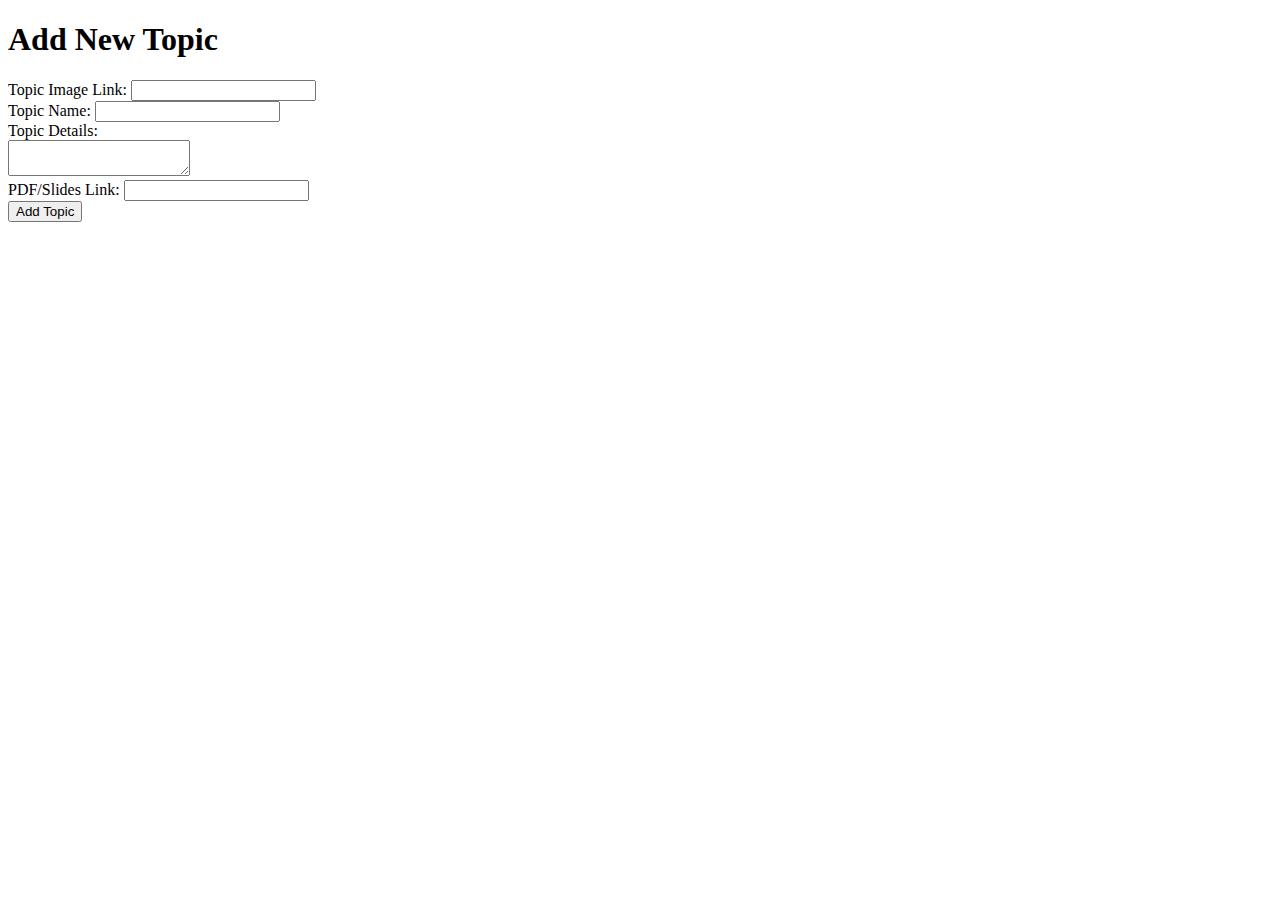
<file: templates/admin.html>
<!DOCTYPE html>
<html>
<head>
    <!-- Add your head section content here -->
</head>
<body>
    <!-- Add your admin page content here -->
    <h1>Add New Topic</h1>
    <form method="POST" action="{{ url_for('admin_page') }}">
        <label for="topicImage">Topic Image Link:</label>
        <input type="text" id="topicImage" name="topicImage" required><br>
        
        <label for="topicName">Topic Name:</label>
        <input type="text" id="topicName" name="topicName" required><br>
        
        <label for="topicDetails">Topic Details:</label><br>
        <textarea id="topicDetails" name="topicDetails" required></textarea><br>
        
        <label for="pdfLink">PDF/Slides Link:</label>
        <input type="text" id="pdfLink" name="pdfLink" required><br>
        
        <input type="submit" value="Add Topic">
    </form>
</body>
</html>
</file>
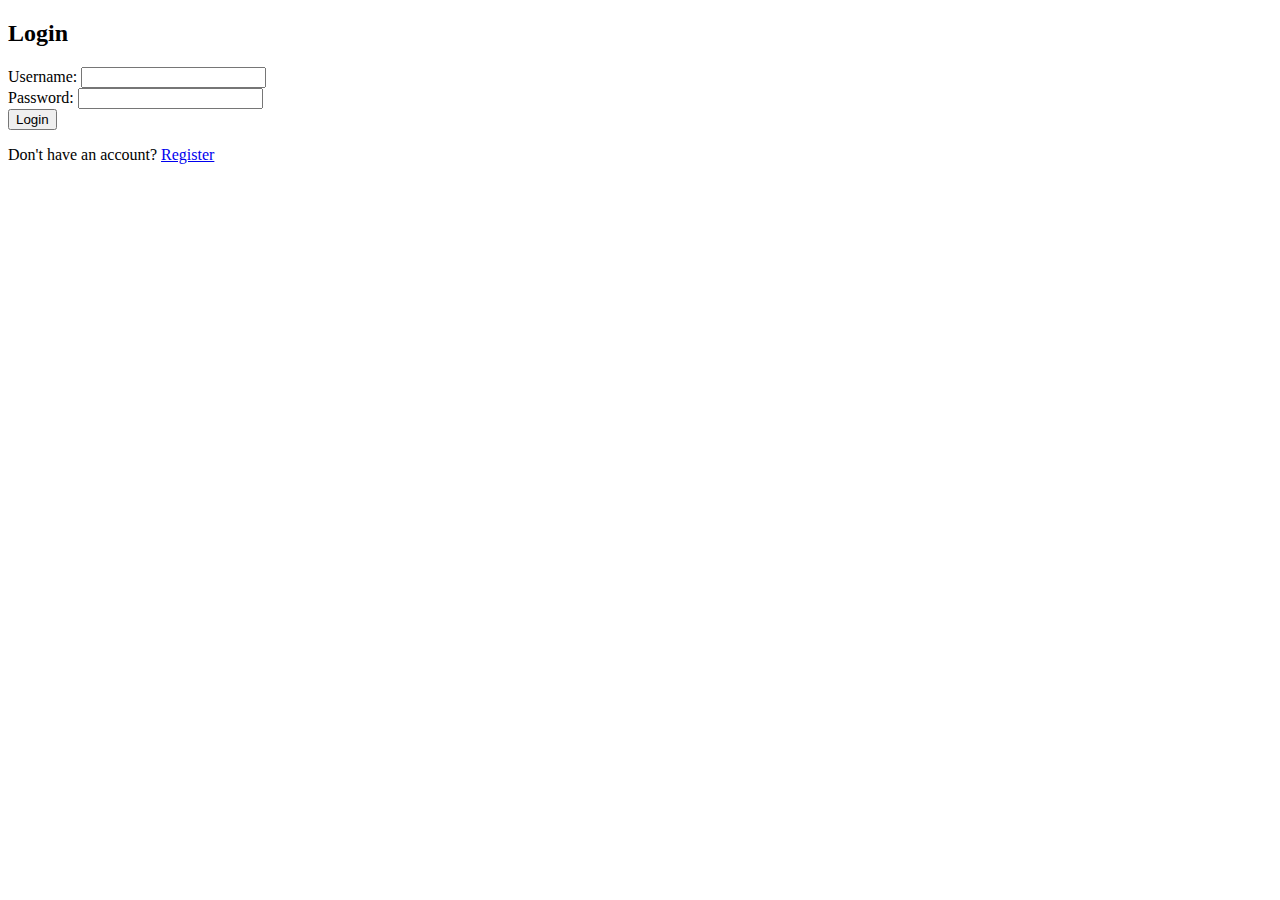
<file: templates/login.html>
<!DOCTYPE html>
<html lang="en">
<head>
    <meta charset="UTF-8">
    <meta name="viewport" content="width=device-width, initial-scale=1.0">
    <title>Login</title>
    <!-- Add your CSS styling here if needed -->
</head>
<body>
    <div>
        <h2>Login</h2>
        <form method="POST">
            <div>
                <label for="username">Username:</label>
                <input type="text" id="username" name="username" required>
            </div>
            <div>
                <label for="password">Password:</label>
                <input type="password" id="password" name="password" required>
            </div>
            <div>
                <button type="submit">Login</button>
            </div>
        </form>
        <p>Don't have an account? <a href="{{ url_for('register') }}">Register</a></p>
    </div>
</body>
</html>
</file>
